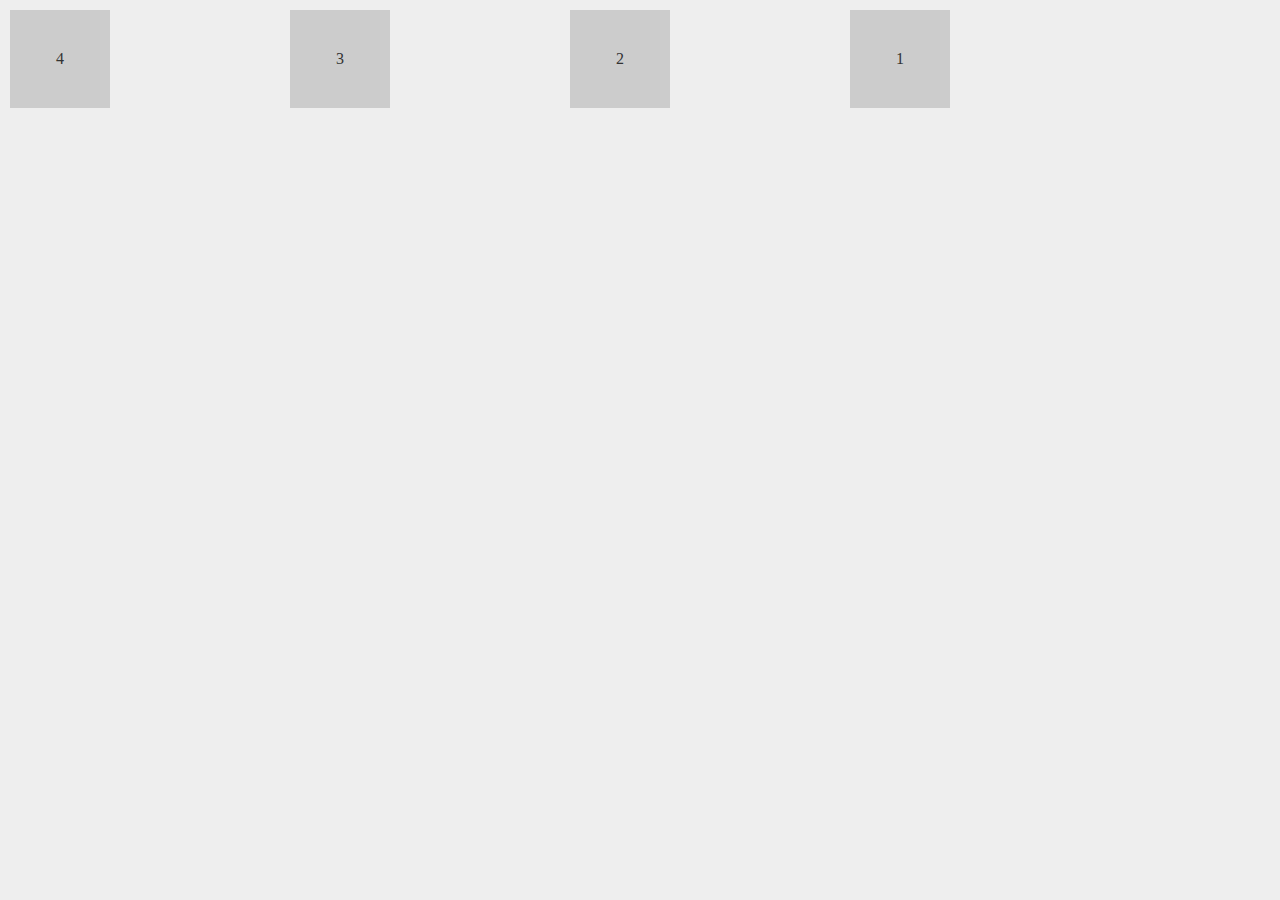
<file: index.html>
<!DOCTYPE html>
<html lang="en">
  <head>
    <title>The Net Ninja - CSS Flexbox</title>
    <link rel="stylesheet" type="text/css" href="style.css">
  </head>
  <body>
    <div class="wrapper">

      <section id="blocks">
        <div class="box one">1</div>
        <div class="box two">2</div>
        <div class="box three">3</div>
        <div class="box four">4</div>
      </section>

    </div>
    
  </body>
</html>
</file>
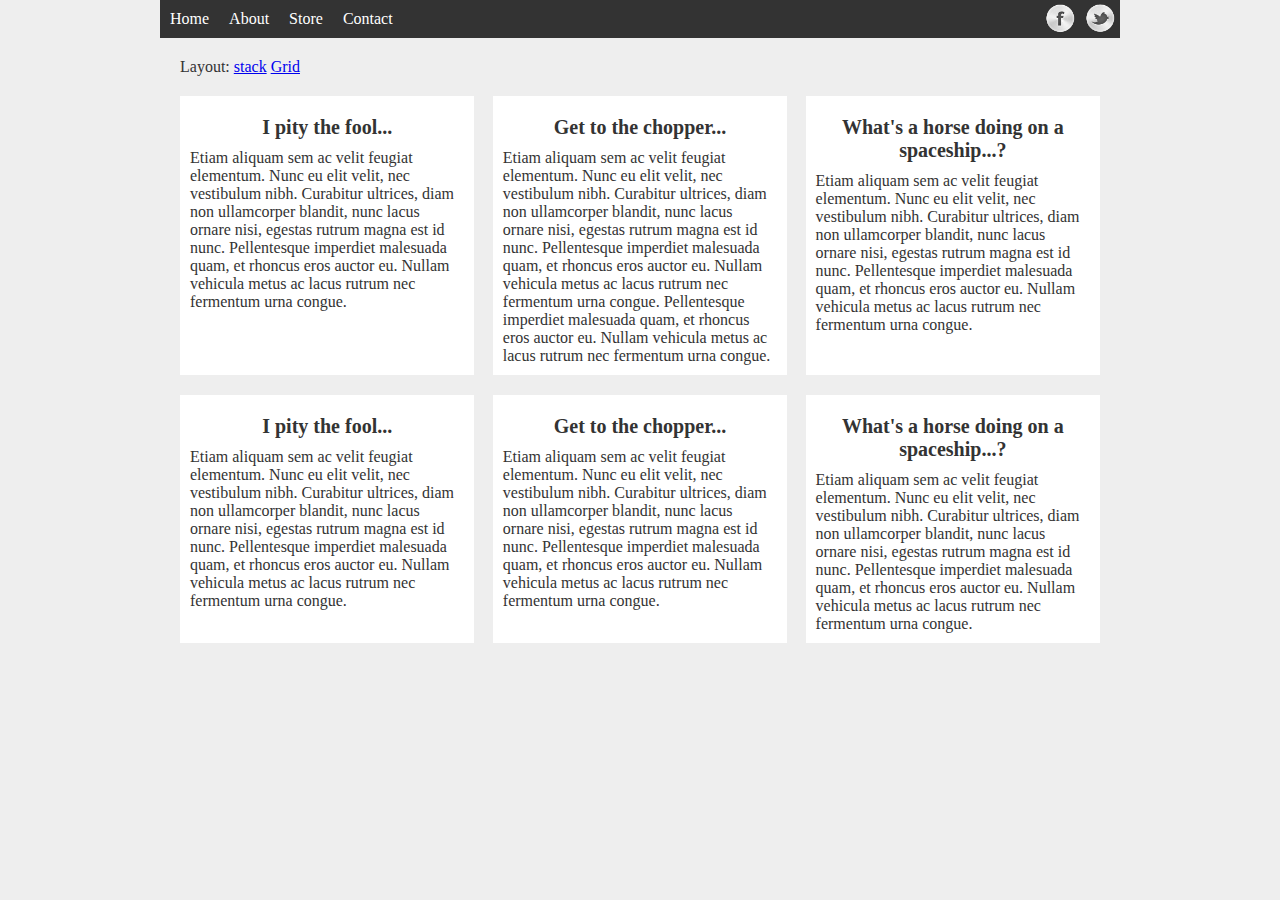
<file: example-3/grid-vs-stack.html>
<!DOCTYPE html>
<html lang="en">
  <head>
    <title>The Net Ninja - CSS Flexbox</title>
    <link rel="stylesheet" type="text/css" href="style.css">
    <script src="https://code.jquery.com/jquery-1.12.1.js"></script>
  </head>
  <body>
    <div class="wrapper">

      <nav>
        <ul>
          <li><a href="">Home</a></li>
          <li><a href="">About</a></li>
          <li><a href="">Store</a></li>
          <li><a href="">Contact</a></li>
        </ul>
        <ul class="social">
          <li><a href="" class="fb">Facebook</a></li>
          <li><a href="" class="tw">Twitter</a></li>
        </ul>
      </nav>
    
<div style="margin: 20px;">
  <span>Layout: </span>
  <a href="#" class="stack">stack</a>
  <a href="#" class="grid">Grid</a>
</div>


      <section id="blocks">
        <article>
          <h2>I pity the fool...</h2>
          <p>Etiam aliquam sem ac velit feugiat elementum. Nunc eu elit velit, nec vestibulum nibh. Curabitur ultrices, diam non ullamcorper blandit, nunc lacus ornare nisi, egestas rutrum magna est id nunc. Pellentesque imperdiet malesuada quam, et rhoncus eros auctor eu. Nullam vehicula metus ac lacus rutrum nec fermentum urna congue.</p>
        </article>
        <article>
          <h2>Get to the chopper...</h2>
          <p>Etiam aliquam sem ac velit feugiat elementum. Nunc eu elit velit, nec vestibulum nibh. Curabitur ultrices, diam non ullamcorper blandit, nunc lacus ornare nisi, egestas rutrum magna est id nunc. Pellentesque imperdiet malesuada quam, et rhoncus eros auctor eu. Nullam vehicula metus ac lacus rutrum nec fermentum urna congue. Pellentesque imperdiet malesuada quam, et rhoncus eros auctor eu. Nullam vehicula metus ac lacus rutrum nec fermentum urna congue.</p>
        </article>
        <article>
          <h2>What's a horse doing on a spaceship...?</h2>
          <p>Etiam aliquam sem ac velit feugiat elementum. Nunc eu elit velit, nec vestibulum nibh. Curabitur ultrices, diam non ullamcorper blandit, nunc lacus ornare nisi, egestas rutrum magna est id nunc. Pellentesque imperdiet malesuada quam, et rhoncus eros auctor eu. Nullam vehicula metus ac lacus rutrum nec fermentum urna congue.</p>
        </article>
        <article>
          <h2>I pity the fool...</h2>
          <p>Etiam aliquam sem ac velit feugiat elementum. Nunc eu elit velit, nec vestibulum nibh. Curabitur ultrices, diam non ullamcorper blandit, nunc lacus ornare nisi, egestas rutrum magna est id nunc. Pellentesque imperdiet malesuada quam, et rhoncus eros auctor eu. Nullam vehicula metus ac lacus rutrum nec fermentum urna congue.</p>
        </article>
        <article>
          <h2>Get to the chopper...</h2>
          <p>Etiam aliquam sem ac velit feugiat elementum. Nunc eu elit velit, nec vestibulum nibh. Curabitur ultrices, diam non ullamcorper blandit, nunc lacus ornare nisi, egestas rutrum magna est id nunc. Pellentesque imperdiet malesuada quam, et rhoncus eros auctor eu. Nullam vehicula metus ac lacus rutrum nec fermentum urna congue.</p>
        </article>
        <article>
          <h2>What's a horse doing on a spaceship...?</h2>
          <p>Etiam aliquam sem ac velit feugiat elementum. Nunc eu elit velit, nec vestibulum nibh. Curabitur ultrices, diam non ullamcorper blandit, nunc lacus ornare nisi, egestas rutrum magna est id nunc. Pellentesque imperdiet malesuada quam, et rhoncus eros auctor eu. Nullam vehicula metus ac lacus rutrum nec fermentum urna congue.</p>
        </article>
      </section>
      
    </div>
    <script>
      $("a.stack").on("click", function(){
        $("article").addClass("stack");
      });
      $("a.grid").on("click", function(){
        $("article").removeClass("stack");
      });
    </script>
    
  </body>
</html>
</file>
<file: style.css>
*{
    font-family: verdana;
    margin: 0;
}

body{
    background: #eee;
    color: #333;
}

.wrapper{
    width: 100%;
    max-width: 960px;
}

#blocks{
    display: flex;
    margin: 10px;
    justify-content: space-between;
}

#blocks div{
    flex: 0 0 100px;
    padding: 40px 0;
    text-align: center;
    background: #ccc;
}
.one{order: 3;}
.two{order: 2;}
.three{order: 1;}
.four{order: 0;}
</file>
<file: example-3/style.css>
*{
  font-family: verdana;
  margin: 0;
}

body{
  background: #eee;
  color: #333;
}

.wrapper{
  width: 100%;
  max-width: 960px;
  margin: 0 auto;
}

/* menu base styles */

nav{
  background: #333;
}

nav ul{
  list-style-type: none;
  padding: 0;
}

nav a{
  text-decoration: none;
  text-align: center;
  color: #fff;
  display: block;
  padding: 10px;
}

nav a:hover{
  background-color: #555;
}

/* social menu base styles */

a.tw{
  background: url(img/tw.png) no-repeat center;
  background-size: 80%;
    
}

a.fb{
  background: url(img/fb.png) no-repeat center;
  background-size: 80%;
}

.social a{
  text-indent: -10000px;
  margin: 0 auto;
}

.social{
  max-width: 80px;
  margin: 0 auto; /* do at end */
}

/* grid vs flex base styles */

#blocks{
  margin: 20px;}

  article{
    background: white;
    margin-bottom: 20px;
    padding: 10px;
    box-sizing: border-box;
  }

  article h2{
    text-align: center;
    font-size: 20px;
    margin: 10px 0;

  }



/* flex styles */

nav ul.social li{
  flex: 1 1 0;
}

nav ul.social{
  flex: 1 1 0;
  display: flex;
}

@media screen and (min-width: 768px){

nav ul{
  display: flex;
}

nav li{
  flex: 1 1 0;
}
    
nav{
  display: flex;
  justify-content: space-between;
}
  
ul.social{
  margin: 0;
}

#blocks{
  display: flex;
  flex-wrap: wrap;
  justify-content: space-between;
}
    
article{
  flex: 0 1 32%;
  transition: flex-basis 0.2s linear;

}

article.stack{
  flex: 0 1 100%;
}
} /* end media 768 */
</file>
